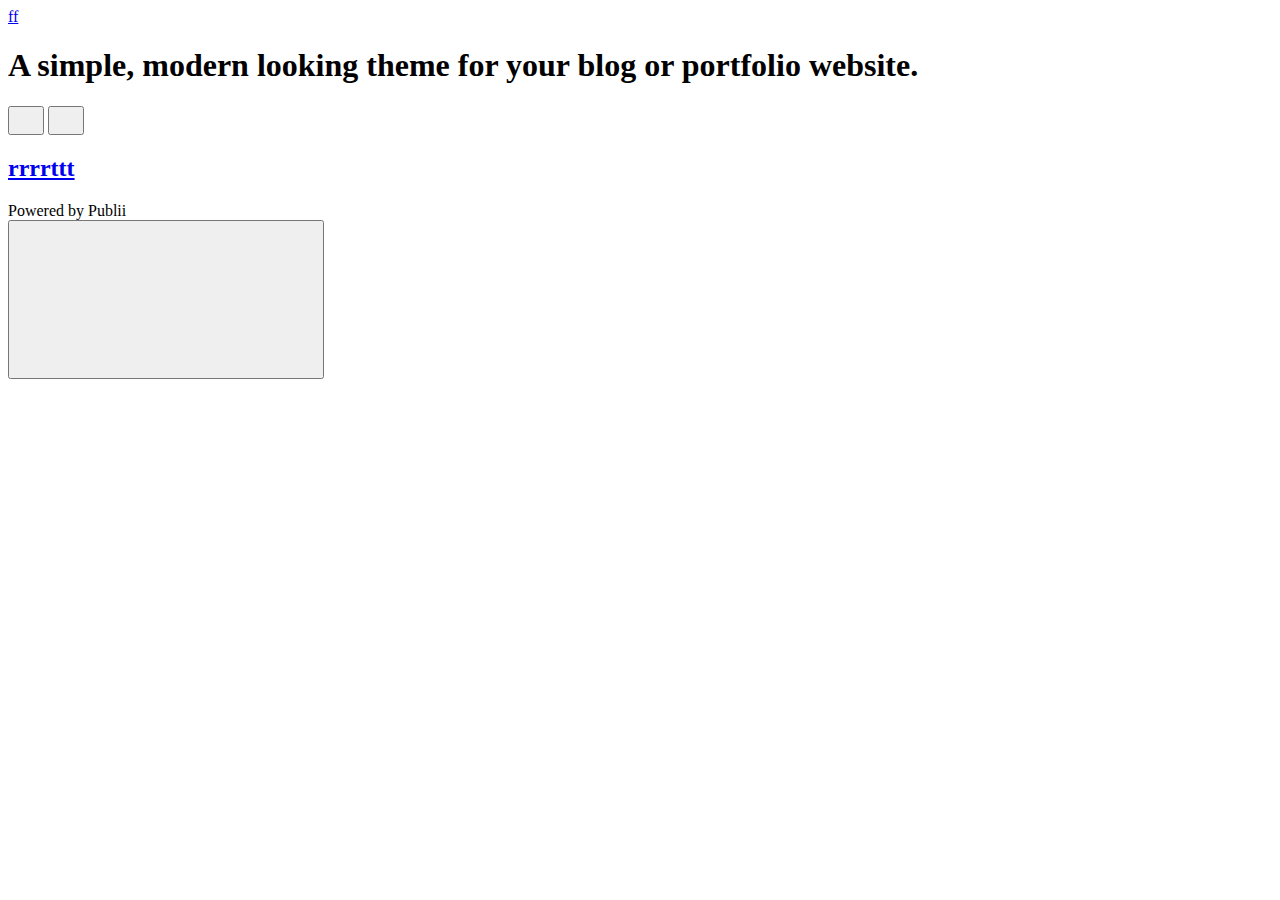
<file: index.html>
<!DOCTYPE html>
<html lang="en-gb">
    <head>
        <meta charset="utf-8">
        <meta http-equiv="X-UA-Compatible" content="IE=edge">
        <meta name="viewport" content="width=device-width, initial-scale=1">
            <title>ff</title>
        
        
        <meta name="generator" content="Publii Open-Source CMS for Static Site" />

        <link rel="canonical" href="https://yyokiyyoki.github.io/yyokiyyoki.github.io/">
        
        <link rel="alternate" type="application/atom+xml" href="https://yyokiyyoki.github.io/yyokiyyoki.github.io/feed.xml" />
<link rel="alternate" type="application/json" href="https://yyokiyyoki.github.io/yyokiyyoki.github.io/feed.json" />

        <meta property="og:title" content="ff" /><meta property="og:site_name" content="ff" /><meta property="og:description" content="" /><meta property="og:url" content="https://yyokiyyoki.github.io/yyokiyyoki.github.io/" /><meta property="og:type" content="website" />
        <link rel="stylesheet" href="https://yyokiyyoki.github.io/yyokiyyoki.github.io/assets/css/style.css?v=26bbec80fdd52ae4db413f8812f06599">       
        <script type="application/ld+json">{"@context":"http://schema.org","@type":"Organization","name":"ff","url":"https://yyokiyyoki.github.io/yyokiyyoki.github.io/"}</script>        
        
        
    </head>
    <body class="lines">
        
        <div class="container lines lines--right"><header class="header">

   <a href="https://yyokiyyoki.github.io/yyokiyyoki.github.io/" class="logo">
         ff
   </a>



</header>
   <main class="main">

      <div class="hero">
         <h1>A simple, modern looking theme for your blog or portfolio website.</h1>
      </div>

      <div class="main__content">
        
               <div class="l-options ">

                     <div class="l-options__item switchers">
                        <button class="switchers__item is-active">
                           <svg  width="20" height="20" fill="currentColor" >
                              <use xlink:href="https://yyokiyyoki.github.io/yyokiyyoki.github.io/assets/svg/svg-map.svg#switcher-grid"/>
                           </svg>
                        </button>
                        <button class="switchers__item">
                           <svg  width="20" height="20" fill="currentColor" >
                              <use xlink:href="https://yyokiyyoki.github.io/yyokiyyoki.github.io/assets/svg/svg-map.svg#switcher-rows"/>
                           </svg>
                        </button>
                     </div>
               </div>
         


            <div class="l-grid l-grid--2">
                  <article class="c-card">
                     <div class="c-card__wrapper">
                        <div class="c-card__content">
                           <header>
                              <h2 class="c-card__title">
                                 <a href="https://yyokiyyoki.github.io/yyokiyyoki.github.io/rrrrttt.html" class="invert">
                                    rrrrttt
                                 </a>
                              </h2>
                           </header>

                              <footer class="c-card__meta">
                              </footer>
                        </div>
                     </div>
                  </article>
            </div>
         
      </div>

   </main>
   <footer class="footer">
         <div class="footer__left">
            
               <div class="footer__copy">
                  Powered by Publii
               </div>
         </div>
      

         <button
            onclick="backToTopFunction()"
            id="backToTop"
            class="footer__bttop"
            aria-label="Back to top"
            title="Back to top">
            <svg>
               <use xlink:href="https://yyokiyyoki.github.io/yyokiyyoki.github.io/assets/svg/svg-map.svg#toparrow"/>
            </svg>
         </button>
   </footer>
</div>

<script> window.publiiThemeMenuConfig = { mobileMenuMode: 'sidebar', animationSpeed: 300, submenuWidth: 'auto', doubleClickTime: 500, mobileMenuExpandableSubmenus: true, relatedContainerForOverlayMenuSelector: '.navbar', }; </script>

<script defer src="https://yyokiyyoki.github.io/yyokiyyoki.github.io/assets/js/scripts.min.js?v=8190bbfcf662a6d5bf1ad35d88ad1ec9"></script>
    <script>          
      function publiiDetectLoadedImages () {
         var images = document.querySelectorAll('img[loading]:not(.is-loaded)');
         for (var i = 0; i < images.length; i++) {
            if (images[i].complete) {
               images[i].classList.add('is-loaded');
               images[i].parentNode.classList.remove('is-img-loading');
            } else {
               images[i].addEventListener('load', function () {
                  this.classList.add('is-loaded');
                  this.parentNode.classList.remove('is-img-loading');
               }, false);
            }
         }
      }
      publiiDetectLoadedImages();
    </script>






</body>
</html>
</file>
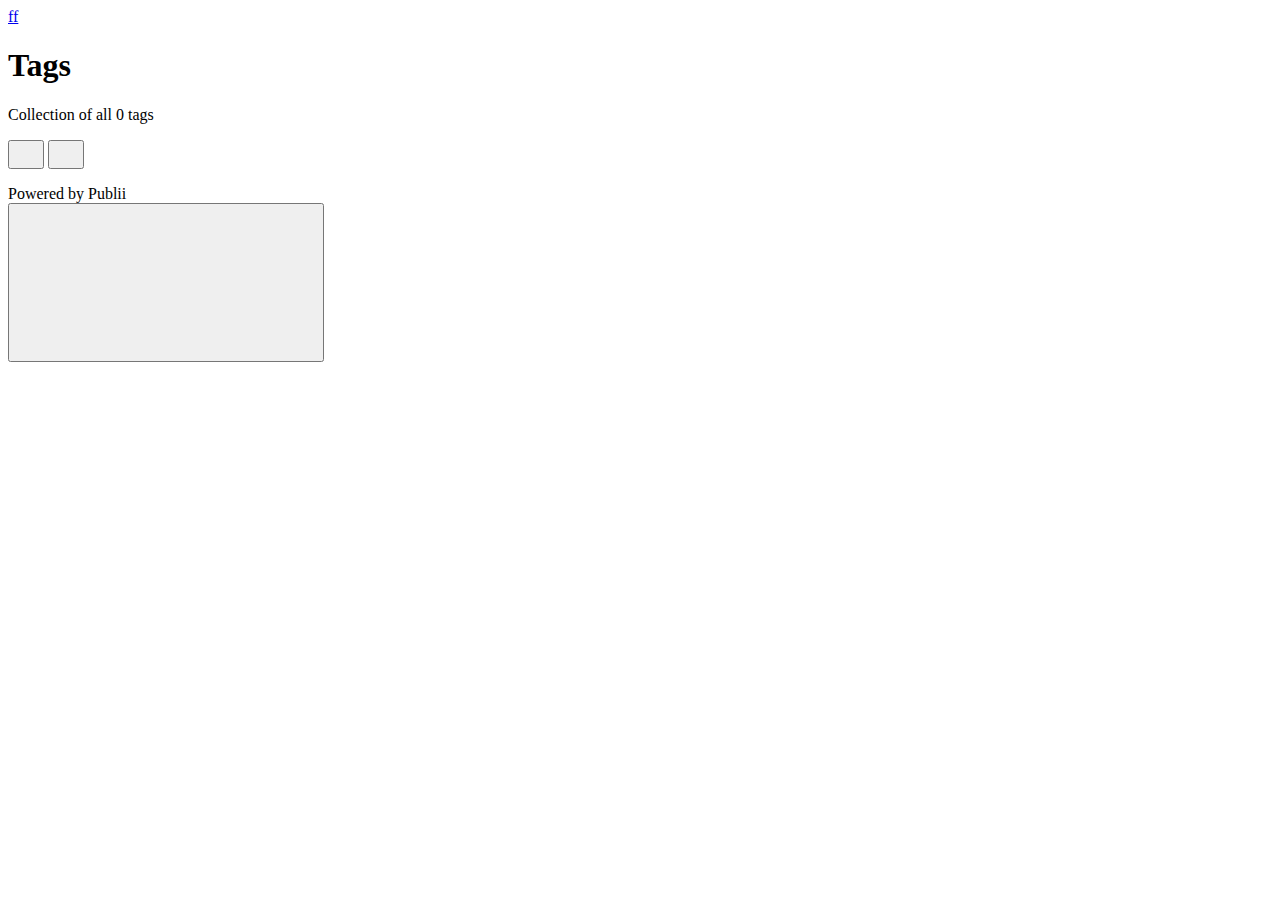
<file: tags/index.html>
<!DOCTYPE html>
<html lang="en-gb">
    <head>
        <meta charset="utf-8">
        <meta http-equiv="X-UA-Compatible" content="IE=edge">
        <meta name="viewport" content="width=device-width, initial-scale=1">
            <title>All tags - ff</title>
        
        <meta name="robots" content="noindex, follow" />
        <meta name="generator" content="Publii Open-Source CMS for Static Site" />

        
        
        <link rel="alternate" type="application/atom+xml" href="https://yyokiyyoki.github.io/yyokiyyoki.github.io/feed.xml" />
<link rel="alternate" type="application/json" href="https://yyokiyyoki.github.io/yyokiyyoki.github.io/feed.json" />

        <meta property="og:title" content="ff" /><meta property="og:site_name" content="ff" /><meta property="og:description" content="" /><meta property="og:url" content="https://yyokiyyoki.github.io/yyokiyyoki.github.io/tags/" /><meta property="og:type" content="website" />
        <link rel="stylesheet" href="https://yyokiyyoki.github.io/yyokiyyoki.github.io/assets/css/style.css?v=26bbec80fdd52ae4db413f8812f06599">       
        <script type="application/ld+json">{"@context":"http://schema.org","@type":"Organization","name":"ff","url":"https://yyokiyyoki.github.io/yyokiyyoki.github.io/"}</script>        
        
        
    </head>
    <body class="lines">
        
        <div class="container lines lines--right"><header class="header">

   <a href="https://yyokiyyoki.github.io/yyokiyyoki.github.io/" class="logo">
         ff
   </a>



</header>
<main class="main page page--tags"> 
   <div class="hero">
      <h1>Tags</h1>
      <p>Collection of all 0 tags</p>
   </div>
   <div class="main__content">       
         <div class="l-options nomobile">
            <div class="l-options__item switchers">
               <button class="switchers__item is-active">
                  <svg width="20" height="20" fill="currentColor">
                        <use xlink:href="https://yyokiyyoki.github.io/yyokiyyoki.github.io/assets/svg/svg-map.svg#switcher-grid"/>
                  </svg>
               </button>
               <button class="switchers__item">
                  <svg width="20" height="20" fill="currentColor">
                        <use xlink:href="https://yyokiyyoki.github.io/yyokiyyoki.github.io/assets/svg/svg-map.svg#switcher-rows"/>
                  </svg>
               </button>
            </div>
         </div>
      <ul class="l-grid l-grid--2">
      </ul>
   </div>
</main>
   <footer class="footer">
         <div class="footer__left">
            
               <div class="footer__copy">
                  Powered by Publii
               </div>
         </div>
      

         <button
            onclick="backToTopFunction()"
            id="backToTop"
            class="footer__bttop"
            aria-label="Back to top"
            title="Back to top">
            <svg>
               <use xlink:href="https://yyokiyyoki.github.io/yyokiyyoki.github.io/assets/svg/svg-map.svg#toparrow"/>
            </svg>
         </button>
   </footer>
</div>

<script> window.publiiThemeMenuConfig = { mobileMenuMode: 'sidebar', animationSpeed: 300, submenuWidth: 'auto', doubleClickTime: 500, mobileMenuExpandableSubmenus: true, relatedContainerForOverlayMenuSelector: '.navbar', }; </script>

<script defer src="https://yyokiyyoki.github.io/yyokiyyoki.github.io/assets/js/scripts.min.js?v=8190bbfcf662a6d5bf1ad35d88ad1ec9"></script>
    <script>          
      function publiiDetectLoadedImages () {
         var images = document.querySelectorAll('img[loading]:not(.is-loaded)');
         for (var i = 0; i < images.length; i++) {
            if (images[i].complete) {
               images[i].classList.add('is-loaded');
               images[i].parentNode.classList.remove('is-img-loading');
            } else {
               images[i].addEventListener('load', function () {
                  this.classList.add('is-loaded');
                  this.parentNode.classList.remove('is-img-loading');
               }, false);
            }
         }
      }
      publiiDetectLoadedImages();
    </script>






</body>
</html>
</file>
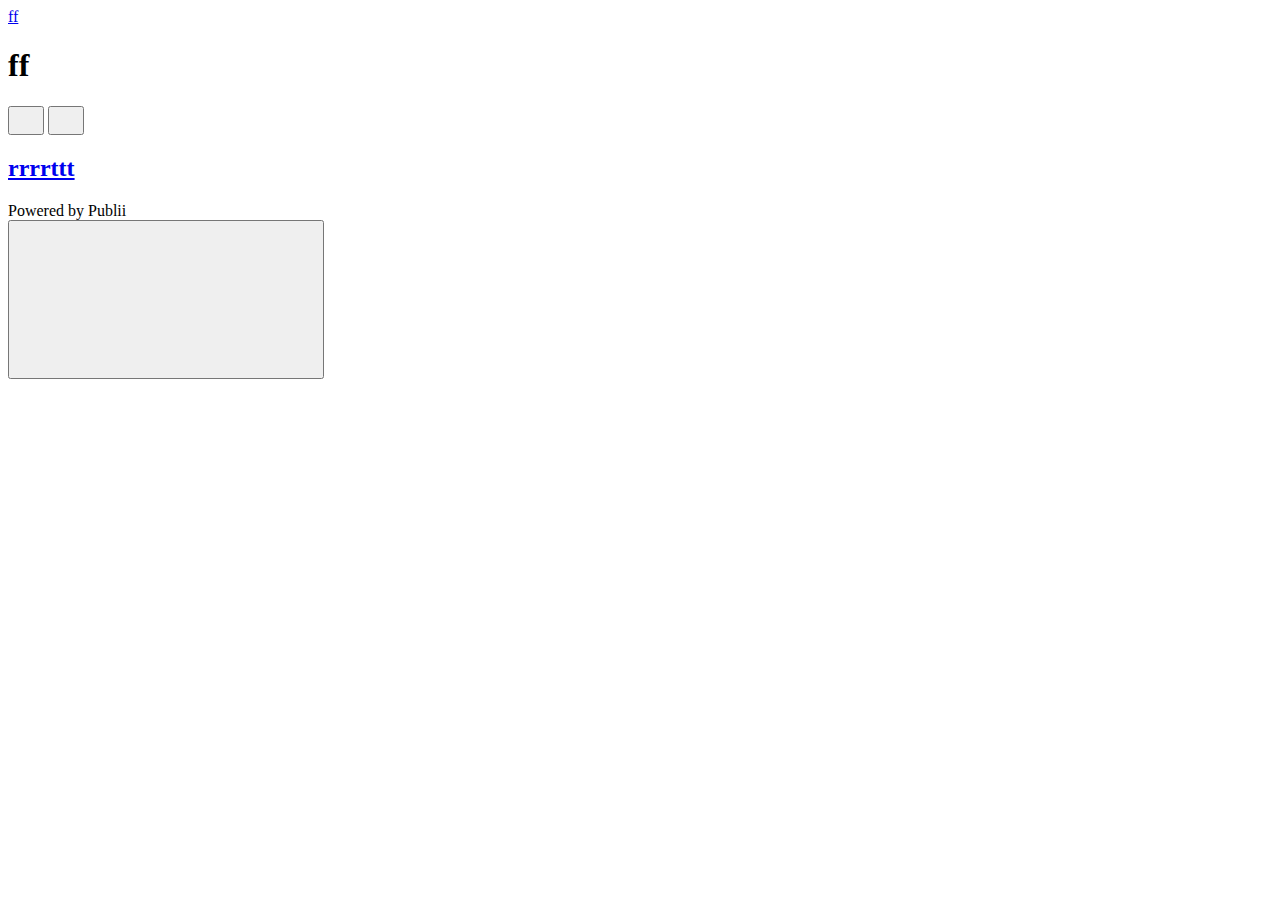
<file: authors/ff/index.html>
<!DOCTYPE html>
<html lang="en-gb">
    <head>
        <meta charset="utf-8">
        <meta http-equiv="X-UA-Compatible" content="IE=edge">
        <meta name="viewport" content="width=device-width, initial-scale=1">
            <title>Author: ff - ff</title>
        
        <meta name="robots" content="noindex, follow" />
        <meta name="generator" content="Publii Open-Source CMS for Static Site" />

        
        
        <link rel="alternate" type="application/atom+xml" href="https://yyokiyyoki.github.io/yyokiyyoki.github.io/feed.xml" />
<link rel="alternate" type="application/json" href="https://yyokiyyoki.github.io/yyokiyyoki.github.io/feed.json" />

        <meta property="og:title" content="ff" /><meta property="og:site_name" content="ff" /><meta property="og:description" content="" /><meta property="og:url" content="https://yyokiyyoki.github.io/yyokiyyoki.github.io/authors/ff/" /><meta property="og:type" content="website" />
        <link rel="stylesheet" href="https://yyokiyyoki.github.io/yyokiyyoki.github.io/assets/css/style.css?v=26bbec80fdd52ae4db413f8812f06599">       
        <script type="application/ld+json">{"@context":"http://schema.org","@type":"Organization","name":"ff","url":"https://yyokiyyoki.github.io/yyokiyyoki.github.io/"}</script>        
        
        
    </head>
    <body class="lines">
        
        <div class="container lines lines--right"><header class="header">

   <a href="https://yyokiyyoki.github.io/yyokiyyoki.github.io/" class="logo">
         ff
   </a>



</header>
   <main class="main page page--author"> 
      <div class="hero hero--centered">
            <h1>ff</h1>
      </div>
   <div class="main__content">
         <div class="l-options nomobile">
            <div class="l-options__item switchers">
               <button class="switchers__item is-active">
                  <svg width="20" height="20" fill="currentColor">
                        <use xlink:href="https://yyokiyyoki.github.io/yyokiyyoki.github.io/assets/svg/svg-map.svg#switcher-grid"/>
                  </svg>
               </button>
               <button class="switchers__item">
                  <svg width="20" height="20" fill="currentColor">
                        <use xlink:href="https://yyokiyyoki.github.io/yyokiyyoki.github.io/assets/svg/svg-map.svg#switcher-rows"/>
                  </svg>
               </button>
            </div>
         </div>

         <div class="l-grid l-grid--2">
               <article class="c-card">
                  <div class="c-card__wrapper">
                     <div class="c-card__content">
                        <header>
                           <h2 class="c-card__title">
                              <a href="https://yyokiyyoki.github.io/yyokiyyoki.github.io/rrrrttt.html" class="invert">
                                 rrrrttt
                              </a>
                           </h2>
                        </header>

                           <footer class="c-card__meta">
                           </footer>
                     </div>
                  </div>
               </article>
         </div>
      
    </div>
</main>
   <footer class="footer">
         <div class="footer__left">
            
               <div class="footer__copy">
                  Powered by Publii
               </div>
         </div>
      

         <button
            onclick="backToTopFunction()"
            id="backToTop"
            class="footer__bttop"
            aria-label="Back to top"
            title="Back to top">
            <svg>
               <use xlink:href="https://yyokiyyoki.github.io/yyokiyyoki.github.io/assets/svg/svg-map.svg#toparrow"/>
            </svg>
         </button>
   </footer>
</div>

<script> window.publiiThemeMenuConfig = { mobileMenuMode: 'sidebar', animationSpeed: 300, submenuWidth: 'auto', doubleClickTime: 500, mobileMenuExpandableSubmenus: true, relatedContainerForOverlayMenuSelector: '.navbar', }; </script>

<script defer src="https://yyokiyyoki.github.io/yyokiyyoki.github.io/assets/js/scripts.min.js?v=8190bbfcf662a6d5bf1ad35d88ad1ec9"></script>
    <script>          
      function publiiDetectLoadedImages () {
         var images = document.querySelectorAll('img[loading]:not(.is-loaded)');
         for (var i = 0; i < images.length; i++) {
            if (images[i].complete) {
               images[i].classList.add('is-loaded');
               images[i].parentNode.classList.remove('is-img-loading');
            } else {
               images[i].addEventListener('load', function () {
                  this.classList.add('is-loaded');
                  this.parentNode.classList.remove('is-img-loading');
               }, false);
            }
         }
      }
      publiiDetectLoadedImages();
    </script>






</body>
</html>
</file>
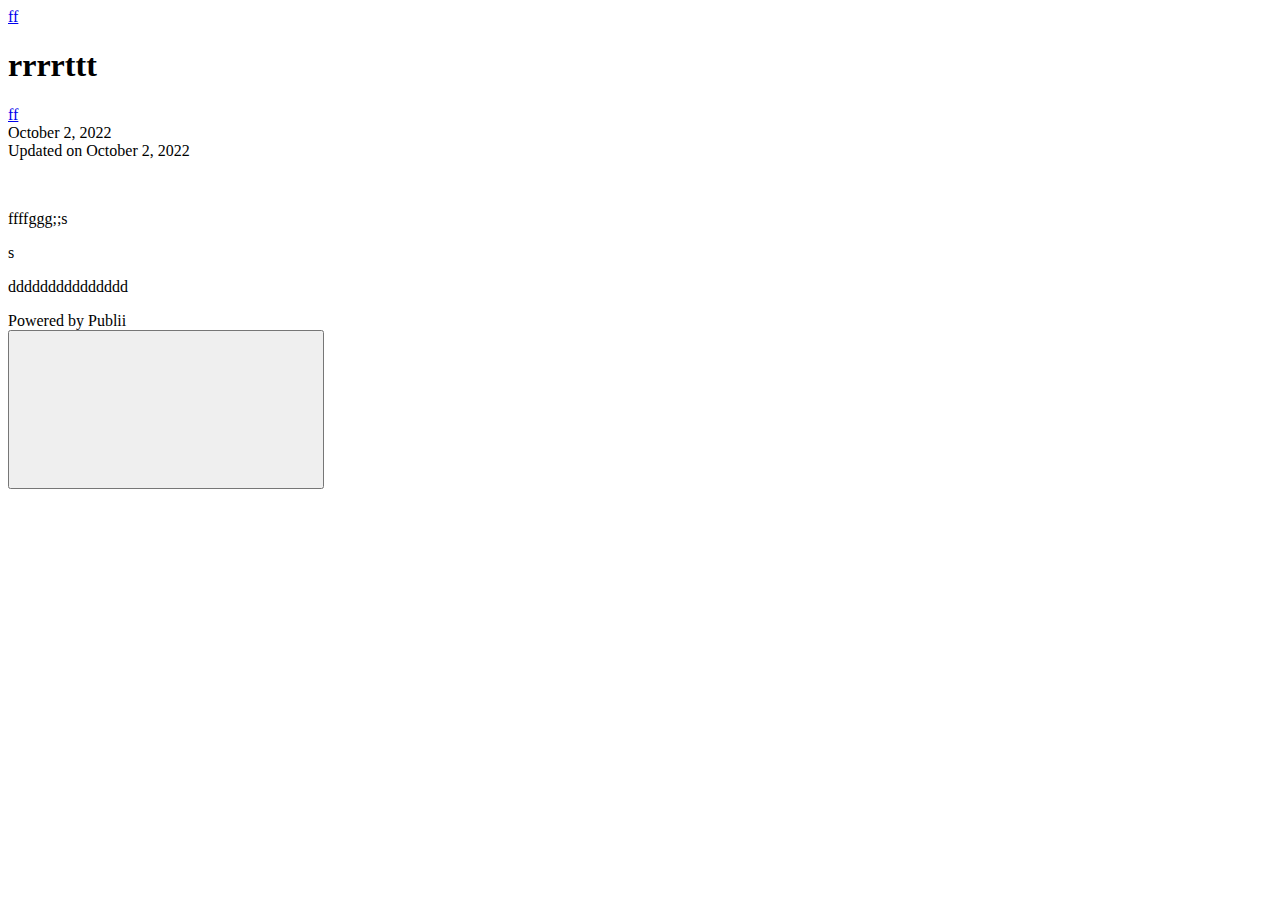
<file: rrrrttt.html>
<!DOCTYPE html>
<html lang="en-gb">
    <head>
        <meta charset="utf-8">
        <meta http-equiv="X-UA-Compatible" content="IE=edge">
        <meta name="viewport" content="width=device-width, initial-scale=1">
            <title>rrrrttt - ff </title>
        <meta name="description" content="ffffggg;;s s ddddddddddddddd" />
        
        <meta name="generator" content="Publii Open-Source CMS for Static Site" />

        <link rel="canonical" href="https://yyokiyyoki.github.io/yyokiyyoki.github.io/rrrrttt.html">
        
        <link rel="alternate" type="application/atom+xml" href="https://yyokiyyoki.github.io/yyokiyyoki.github.io/feed.xml" />
<link rel="alternate" type="application/json" href="https://yyokiyyoki.github.io/yyokiyyoki.github.io/feed.json" />

        <meta property="og:title" content="rrrrttt" /><meta property="og:site_name" content="ff" /><meta property="og:description" content="ffffggg;;s s ddddddddddddddd" /><meta property="og:url" content="https://yyokiyyoki.github.io/yyokiyyoki.github.io/rrrrttt.html" /><meta property="og:type" content="article" />
        <link rel="stylesheet" href="https://yyokiyyoki.github.io/yyokiyyoki.github.io/assets/css/style.css?v=26bbec80fdd52ae4db413f8812f06599">       
        <script type="application/ld+json">{"@context":"http://schema.org","@type":"Article","mainEntityOfPage":{"@type":"WebPage","@id":"https://yyokiyyoki.github.io/yyokiyyoki.github.io/rrrrttt.html"},"headline":"rrrrttt","datePublished":"2022-10-02T19:12","dateModified":"2022-10-02T19:12","description":"ffffggg;;s s ddddddddddddddd","author":{"@type":"Person","name":"ff","url":"https://yyokiyyoki.github.io/yyokiyyoki.github.io/authors/ff/"},"publisher":{"@type":"Organization","name":"ff"}}</script>        
        
        
    </head>
    <body class="lines">
        
        <div class="container lines lines--right"><header class="header">

   <a href="https://yyokiyyoki.github.io/yyokiyyoki.github.io/" class="logo">
         ff
   </a>



</header>
<main class="main">
      <article class="post">      
         <header class="post__inner post__header">
            <h1 class="post__title">
               rrrrttt
            </h1>
               <div class="post__meta">
                     <div class="post__meta__left">                        
                           <a href="https://yyokiyyoki.github.io/yyokiyyoki.github.io/authors/ff/" class="invert post__author" rel="author" title="ff">
                              ff
                           </a>
                     </div>

                     <div class="post__meta__right">
                           <time datetime="2022-10-02T19:12" class="post__date">
                                 October 2, 2022
                           </time>

                              <div class="post__updated">
                                 Updated on
                                 <time datetime="2022-10-02T19:12" class="post__date">
                                       October 2, 2022
                                 </time>
                              </div>
                     </div>
               </div>
         </header>


         <div class="post__inner">
            <div class="post__entry">
               <p> </p>
<p>ffffggg;;s</p>
<p>s</p>
<p>ddddddddddddddd</p>
            </div>

					<footer class="post__footer">
                  <div class="post__tag-share">

                        <div class="post__share">
                           
                           
                           
                           
                           
                           
                           
                        </div>
                  </div>
               </footer>

         </div>
      </article>




   
</main>
   <footer class="footer">
         <div class="footer__left">
            
               <div class="footer__copy">
                  Powered by Publii
               </div>
         </div>
      

         <button
            onclick="backToTopFunction()"
            id="backToTop"
            class="footer__bttop"
            aria-label="Back to top"
            title="Back to top">
            <svg>
               <use xlink:href="https://yyokiyyoki.github.io/yyokiyyoki.github.io/assets/svg/svg-map.svg#toparrow"/>
            </svg>
         </button>
   </footer>
</div>

<script> window.publiiThemeMenuConfig = { mobileMenuMode: 'sidebar', animationSpeed: 300, submenuWidth: 'auto', doubleClickTime: 500, mobileMenuExpandableSubmenus: true, relatedContainerForOverlayMenuSelector: '.navbar', }; </script>

<script defer src="https://yyokiyyoki.github.io/yyokiyyoki.github.io/assets/js/scripts.min.js?v=8190bbfcf662a6d5bf1ad35d88ad1ec9"></script>
    <script>          
      function publiiDetectLoadedImages () {
         var images = document.querySelectorAll('img[loading]:not(.is-loaded)');
         for (var i = 0; i < images.length; i++) {
            if (images[i].complete) {
               images[i].classList.add('is-loaded');
               images[i].parentNode.classList.remove('is-img-loading');
            } else {
               images[i].addEventListener('load', function () {
                  this.classList.add('is-loaded');
                  this.parentNode.classList.remove('is-img-loading');
               }, false);
            }
         }
      }
      publiiDetectLoadedImages();
    </script>






</body>
</html>
</file>
